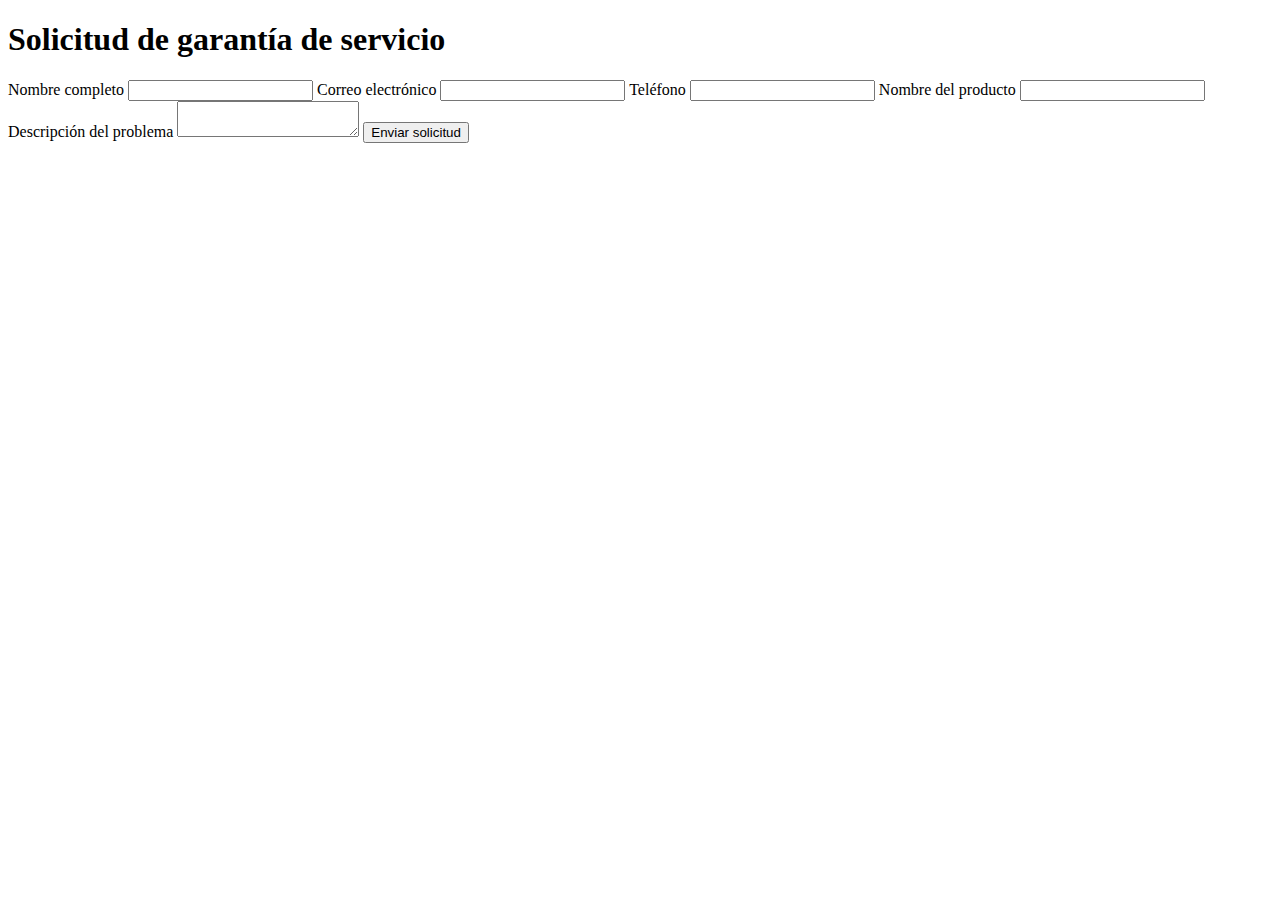
<file: Grid-Cloud-service/garantia.html>
<!DOCTYPE html>
<html lang="es">
  <head>
    <meta charset="UTF-8" />
    <meta name="viewport" content="width=device-width, initial-scale=1.0" />
    <title>Solicitud de garantía de servicio</title>
  </head>
  <body>
    <h1>Solicitud de garantía de servicio</h1>
    <form action="/solicitud-garantia" method="POST">
      <label for="nombre">Nombre completo</label>
      <input type="text" id="nombre" name="nombre" required />

      <label for="email">Correo electrónico</label>
      <input type="email" id="email" name="email" required />

      <label for="telefono">Teléfono</label>
      <input type="tel" id="telefono" name="telefono" required />

      <label for="producto">Nombre del producto</label>
      <input type="text" id="producto" name="producto" required />

      <label for="descripcion_problema">Descripción del problema</label>
      <textarea id="descripcion_problema" name="descripcion_problema" required></textarea>

      <button type="submit">Enviar solicitud</button>
    </form>
  </body>
</html>
</file>
